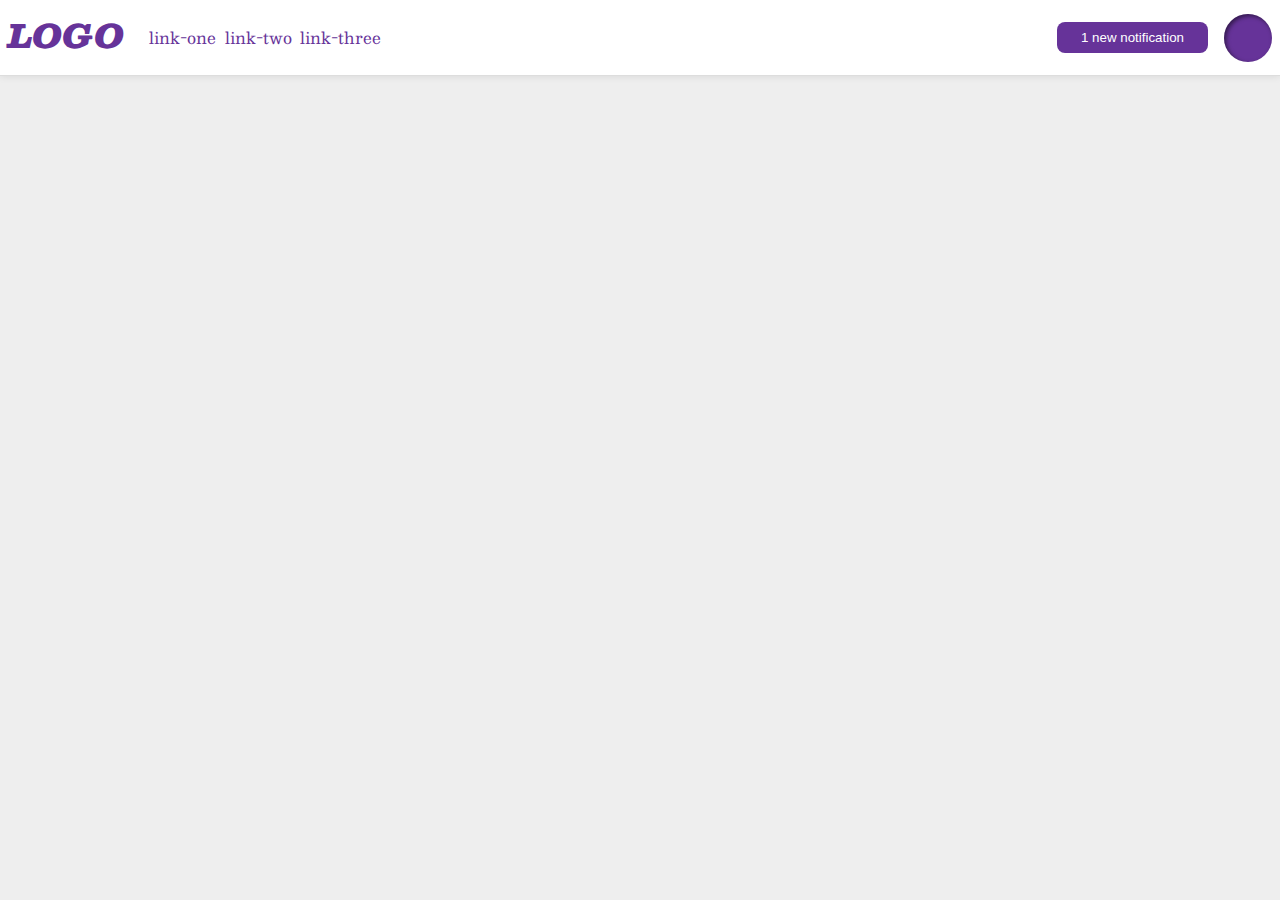
<file: foundations/flex/03-flex-header-2/index.html>
<!DOCTYPE html>
<html lang="en">
  <head>
    <meta charset="UTF-8">
    <meta http-equiv="X-UA-Compatible" content="IE=edge">
    <meta name="viewport" content="width=device-width, initial-scale=1.0">
    <title>Flex Header 2</title>
    <link rel="stylesheet" href="style.css">
  </head>
  <body>
    <div class="header">
      <div class="main">
        <div class="logo">
          LOGO
        </div>
        <ul class="links">
          <li><a href="https://google.com">link-one</a></li>
          <li><a href="https://google.com">link-two</a></li>
          <li><a href="https://google.com">link-three</a></li>
        </ul>
      </div>
      <button class="notifications">
        1 new notification
      </button>
      <div class="profile-image"></div>
    </div>
  </body>
</html>
</file>
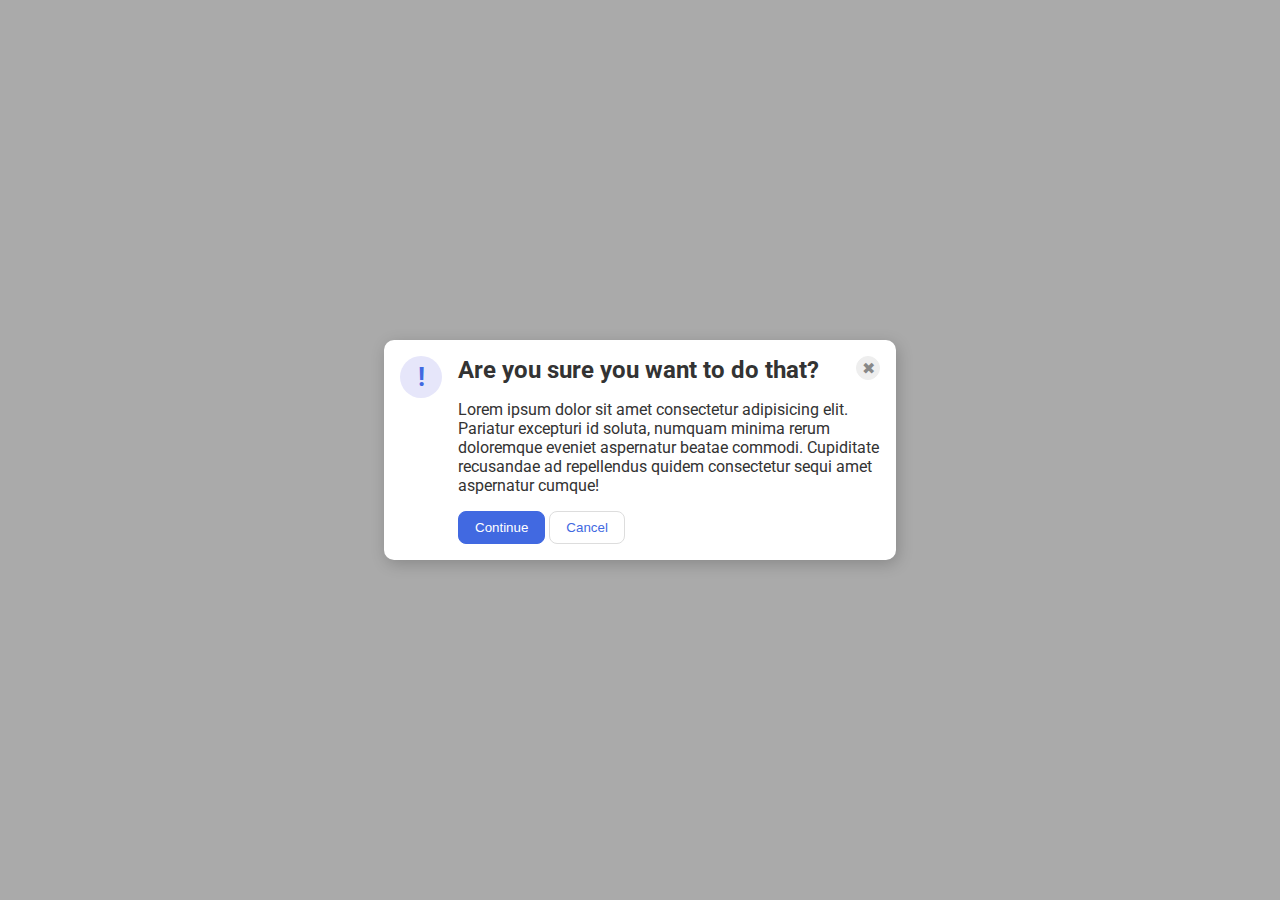
<file: foundations/flex/05-flex-modal/index.html>
<!DOCTYPE html>
<html lang="en">
  <head>
    <meta charset="UTF-8">
    <meta http-equiv="X-UA-Compatible" content="IE=edge">
    <meta name="viewport" content="width=device-width, initial-scale=1.0">
    <link rel="stylesheet" href="style.css">
    <title>Modal</title>
  </head>
  <body>
    <div class="modal">
      <div class="icon-container">
        <div class="icon">!</div>
      </div>
      <div class="content">
        <div class="top">
          <div class="header">Are you sure you want to do that?</div>
          <button class="close-button">✖</button>
        </div>
        <div class="text">Lorem ipsum dolor sit amet consectetur adipisicing elit. Pariatur excepturi id soluta, numquam minima rerum doloremque eveniet aspernatur beatae commodi. Cupiditate recusandae ad repellendus quidem consectetur sequi amet aspernatur cumque!</div>
        <div class="buttons">
          <button class="continue">Continue</button>
          <button class="cancel">Cancel</button>
        </div>
      </div>
    </div>
  </body>
</html>
</file>
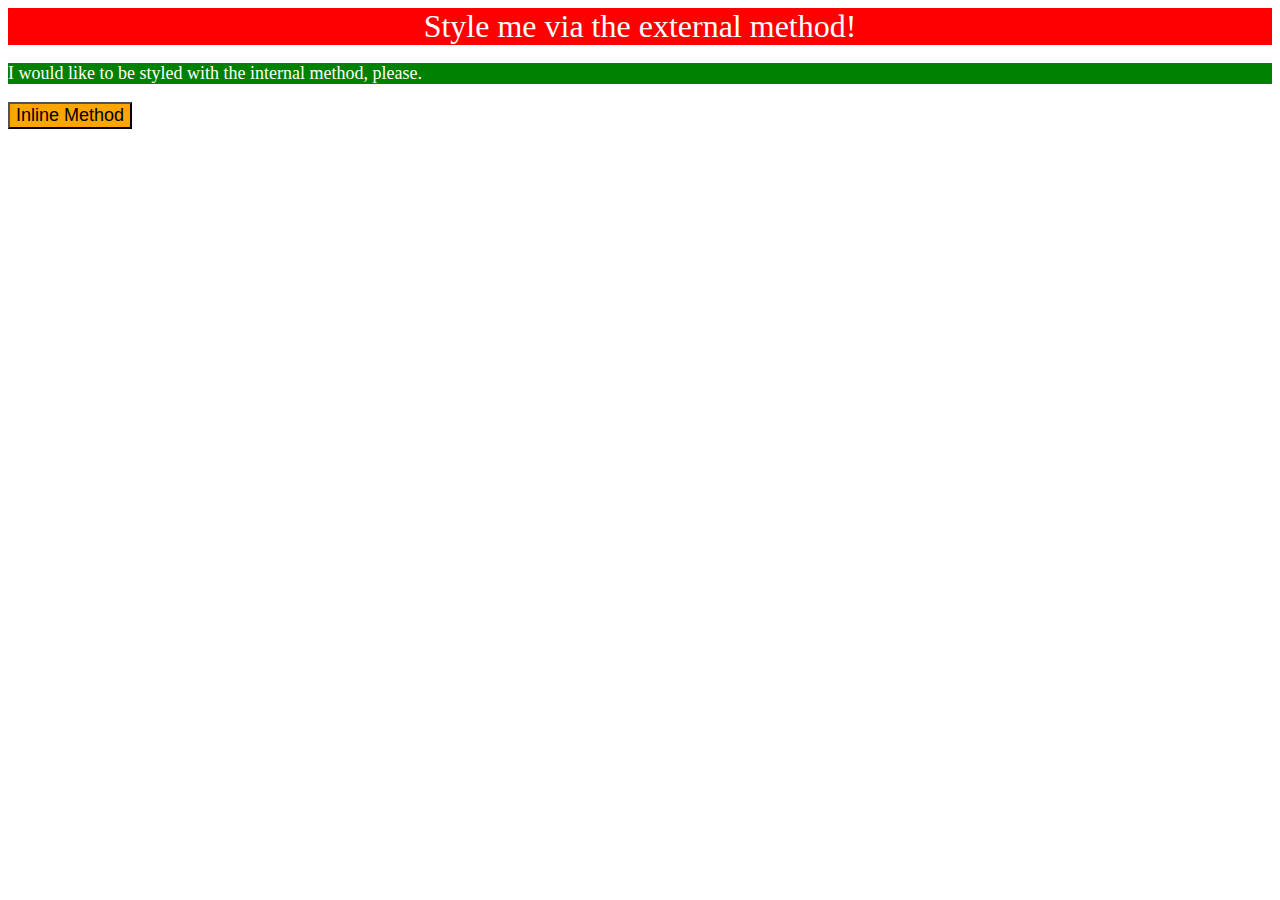
<file: foundations/intro-to-css/01-css-methods/index.html>
<!DOCTYPE html>
<html lang="en">
  <head>
    <meta charset="UTF-8">
    <meta http-equiv="X-UA-Compatible" content="IE=edge">
    <meta name="viewport" content="width=device-width, initial-scale=1.0">
    <title>Methods for Adding CSS</title>
    <link rel="stylesheet" href="styles.css">
    <style>
      p {
        background-color: green;
        color: white;
        font-size: 18px;
      }
    </style>
  </head>
  <body>
    <div>Style me via the external method!</div>
    <p>I would like to be styled with the internal method, please.</p>
    <button style="background-color: orange; font-size: 18px;">Inline Method</button>
  </body>
</html>
</file>
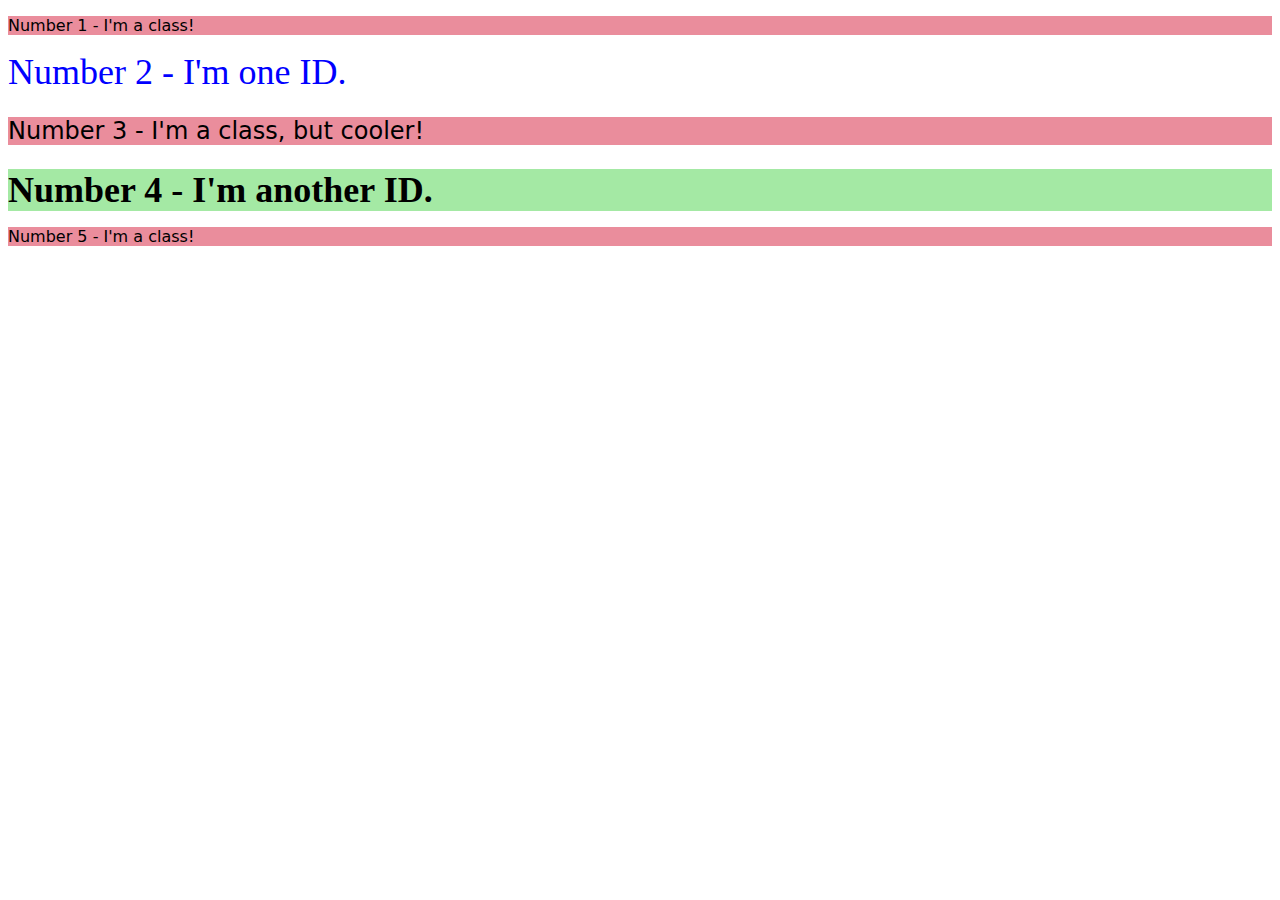
<file: foundations/intro-to-css/02-class-id-selectors/index.html>
<!DOCTYPE html>
<html lang="en">
  <head>
    <meta charset="UTF-8">
    <meta http-equiv="X-UA-Compatible" content="IE=edge">
    <meta name="viewport" content="width=device-width, initial-scale=1.0">
    <title>Class and ID Selectors</title>
    <link rel="stylesheet" href="style.css">
  </head>
  <body>
    <p class="odd">Number 1 - I'm a class!</p>
    <div id="two">Number 2 - I'm one ID.</div>
    <p class="odd third">Number 3 - I'm a class, but cooler!</p>
    <div id="four">Number 4 - I'm another ID.</div>
    <p class="odd">Number 5 - I'm a class!</p>
  </body>
</html>
</file>
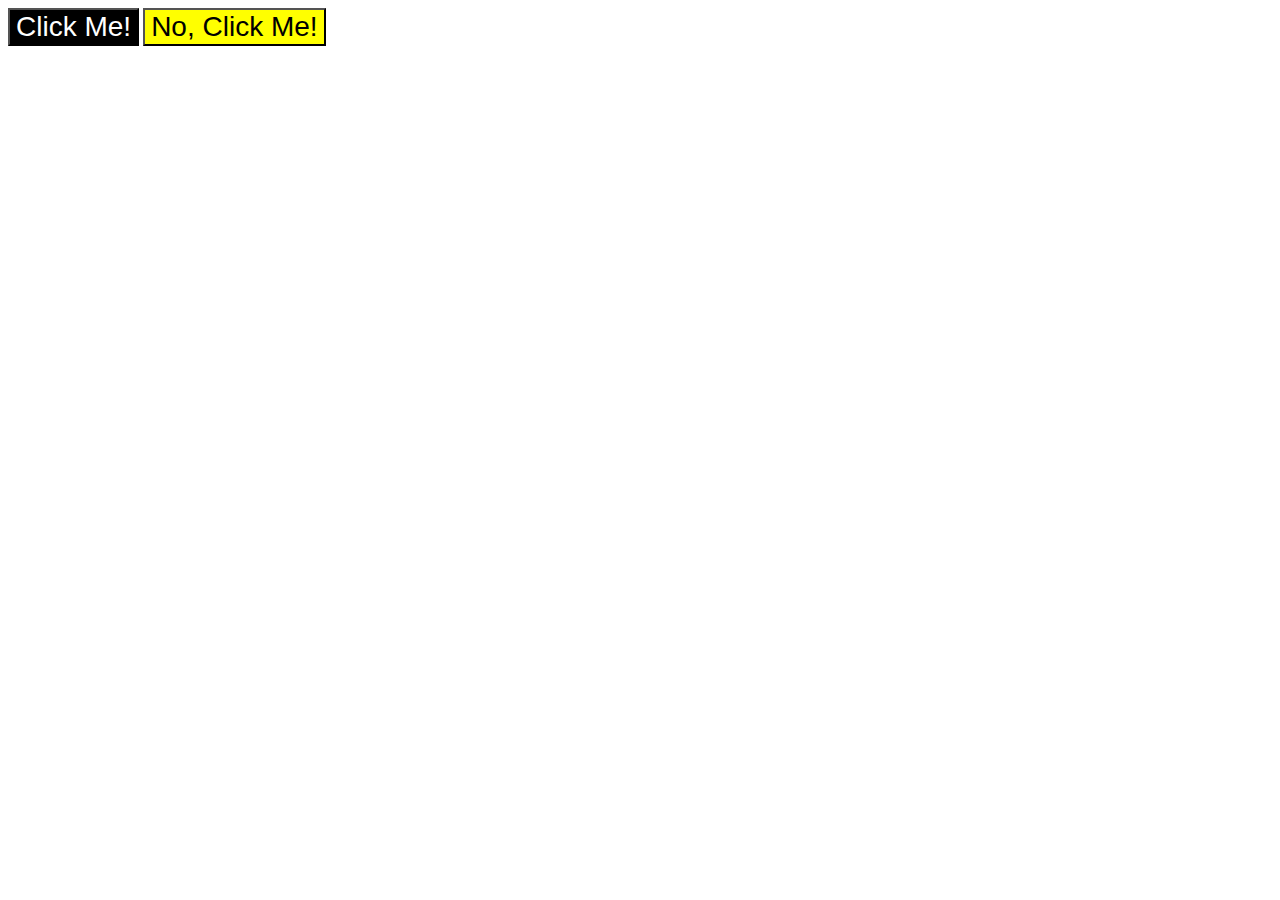
<file: foundations/intro-to-css/03-grouping-selectors/index.html>
<!DOCTYPE html>
<html lang="en">
  <head>
    <meta charset="UTF-8">
    <meta http-equiv="X-UA-Compatible" content="IE=edge">
    <meta name="viewport" content="width=device-width, initial-scale=1.0">
    <title>Grouping Selectors</title>
    <link rel="stylesheet" href="style.css">
  </head>
  <body>
    <button class="first">Click Me!</button>
    <button class="second">No, Click Me!</button>
  </body>
</html>
</file>
<file: foundations/flex/03-flex-header-2/style.css>
/* this is some magical font-importing.  
you'll learn about it later. */
@import url('https://fonts.googleapis.com/css2?family=Besley:ital,wght@0,400;1,900&display=swap');

body {
  margin: 0;
  background: #eee;
  font-family: Besley, serif;
}

.header {
  background: white;
  border-bottom: 1px solid #ddd;
  box-shadow: 0 0 8px rgba(0,0,0,.1);
  padding: 8px;
  display: flex;
  justify-content: space-around;
  align-items: center;
}

.header .main {
  display: flex;
  margin-right: auto;
}

.header .links {
  width: 250px;
  display: flex;
  justify-content: space-evenly;
}

.profile-image {
  background: rebeccapurple;
  box-shadow: inset 2px 2px 4px rgba(0,0,0,.5);
  border-radius: 50%;
  width: 48px;
  height: 48px;
  margin-left: 1em;
  flex-shrink: 0;
}

.logo {
  color: rebeccapurple;
  font-size: 32px;
  font-weight: 900;
  font-style: italic;
}

button {
  border: none;
  border-radius: 8px;
  background: rebeccapurple;
  color: white;
  padding: 8px 24px;
}

a {
  /* this removes the line under our links */
  text-decoration: none;
  color: rebeccapurple;
}

ul {
  list-style-type: none;
  padding: 0px;
  margin: 1em;
}
</file>
<file: foundations/flex/05-flex-modal/style.css>
@import url('https://fonts.googleapis.com/css2?family=Roboto:wght@400;700&display=swap');

html, body {
  height: 100%;
}

body {
  font-family: Roboto, sans-serif;
  margin: 0;
  background: #aaa;
  color: #333;
  /* I'll give you this one for free lol */
  display: flex;
  align-items: center;
  justify-content: center;
}

.modal {
  background: white;
  width: 480px;
  border-radius: 10px;
  box-shadow: 2px 4px 16px rgba(0,0,0,.2);
  padding: 1em;
  display: flex;
}

.modal .content {
  display: flex;
  flex-direction: column;
  justify-content: space-between;
  gap: 16px;
}

.modal .content .top {
  display: flex;
}

.header {
  font-size: 24px;
  font-weight: bold;
}

.icon-container {
  justify-content: center;
  margin-right: 1em;
}

.icon {
  color: royalblue;
  font-size: 26px;
  font-weight: 700;
  background: lavender;
  width: 42px;
  height: 42px;
  border-radius: 50%;
  display: flex;
  align-items: center;
  justify-content: center;
}

.close-button {
  background: #eee;
  border-radius: 50%;
  color: #888;
  font-weight: 400;
  font-size: 16px;
  height: 24px;
  width: 24px;
  display: flex;
  align-items: center;
  justify-content: center;
  border: 1px solid #eee;
  padding: 0;
  margin-left: auto;
}

button {
  cursor: pointer;
  padding: 8px 16px;
  border-radius: 8px;
}

button.continue {
  background: royalblue;
  border: 1px solid royalblue;
  color: white;
}

button.cancel {
  background: white;
  border: 1px solid #ddd;
  color: royalblue;
}
</file>
<file: foundations/intro-to-css/01-css-methods/styles.css>
div {
    color: white;
    background-color: red;
    font-size: 32px;
    font-weight: 500;
    text-align: center;
}
</file>
<file: foundations/intro-to-css/02-class-id-selectors/style.css>
.odd {
    background-color: rgb(234, 141, 156);
    font-family: Verdana, "DejaVu Sans", sans-serif;
}

.third {
    font-size: 24px;
}

#two {
    color: blue;
    font-size: 36px;
}

#four {
    background-color: rgb(164, 233, 164);
    font-size: 36px;
    font-weight: 600;
}
</file>
<file: foundations/intro-to-css/03-grouping-selectors/style.css>
.first,
.second {
    font-size: 28px;
    font-family: Helvetica, "Times New Roman", sans-serif;
}

.first {
    background-color: black;
    color: white;
}

.second {
    background-color: yellow;
}
</file>
